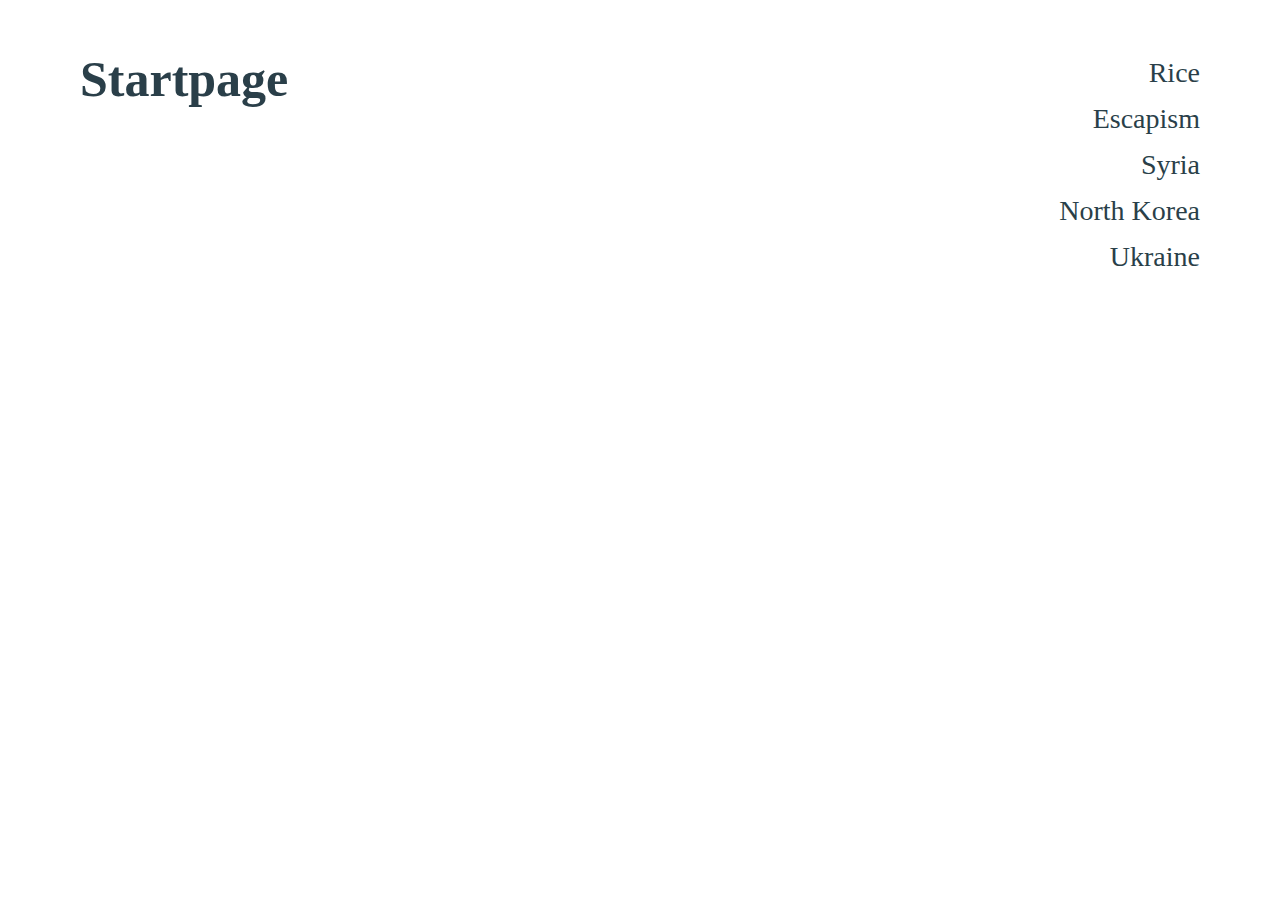
<file: index.html>
﻿<head>
	<meta http-equiv="Content-Type" content="text/html; charset=UTF-8"/>
	<meta name="description" content="startpage"/>
	<meta name="keywords" content="startpage"/>
	<meta name="description" content="startpage"/>
	<title>startpage</title>

	<link type="text/css" href="css/style.css" rel="stylesheet"/>

	<script type="text/javascript" src="js/jquery.js"></script>
	<script type="text/javascript" src="js/jquery-ui-1.11.4.custom/jquery-ui.min.js"></script>
	<script type="text/javascript" src="js/script.js"></script>
</head>

<body>

<div id="header">
	<a href="./index.html">Startpage</a>
</div>

<div id="links">
	<a class="rice">Rice</a>
	</br>
	<a class="escapism">Escapism</a>
	</br>
	<a class="syria">Syria</a>
	</br>
	<a class="korea">North Korea</a>
	</br>
	<a class="ukraine">Ukraine</a>
</div>

<div class="feed feedrice">
	<script language="JavaScript" src="http://www.openreli.de/feedbox/feed2js.php?src=http%3A%2F%2Fwww.rssmix.com%2Fu%2F8138144%2Frss.xml&num=50&desc=200&utf=y"  charset="UTF-8" type="text/javascript"></script>
</div>
<div class="feed feedsyria">
	<script language="JavaScript" src="http://www.openreli.de/feedbox/feed2js.php?src=http%3A%2F%2Ffeed43.com%2F6563006686801606.xml&num=50&desc=200&utf=y"  charset="UTF-8" type="text/javascript"></script>
</div>
<div class="feed feedkorea">
	<script language="JavaScript" src="http://www.openreli.de/feedbox/feed2js.php?src=http%3A%2F%2Ffeed43.com%2F0448408277665482.xml&num=50&desc=200&utf=y"  charset="UTF-8" type="text/javascript"></script>
</div>
<div class="feed feedukraine">
	<script language="JavaScript" src="http://www.openreli.de/feedbox/feed2js.php?src=http%3A%2F%2Ffeed43.com%2F5215416525251002.xml&num=50&desc=200&utf=y"  charset="UTF-8" type="text/javascript"></script>
</div>

</body>
</file>
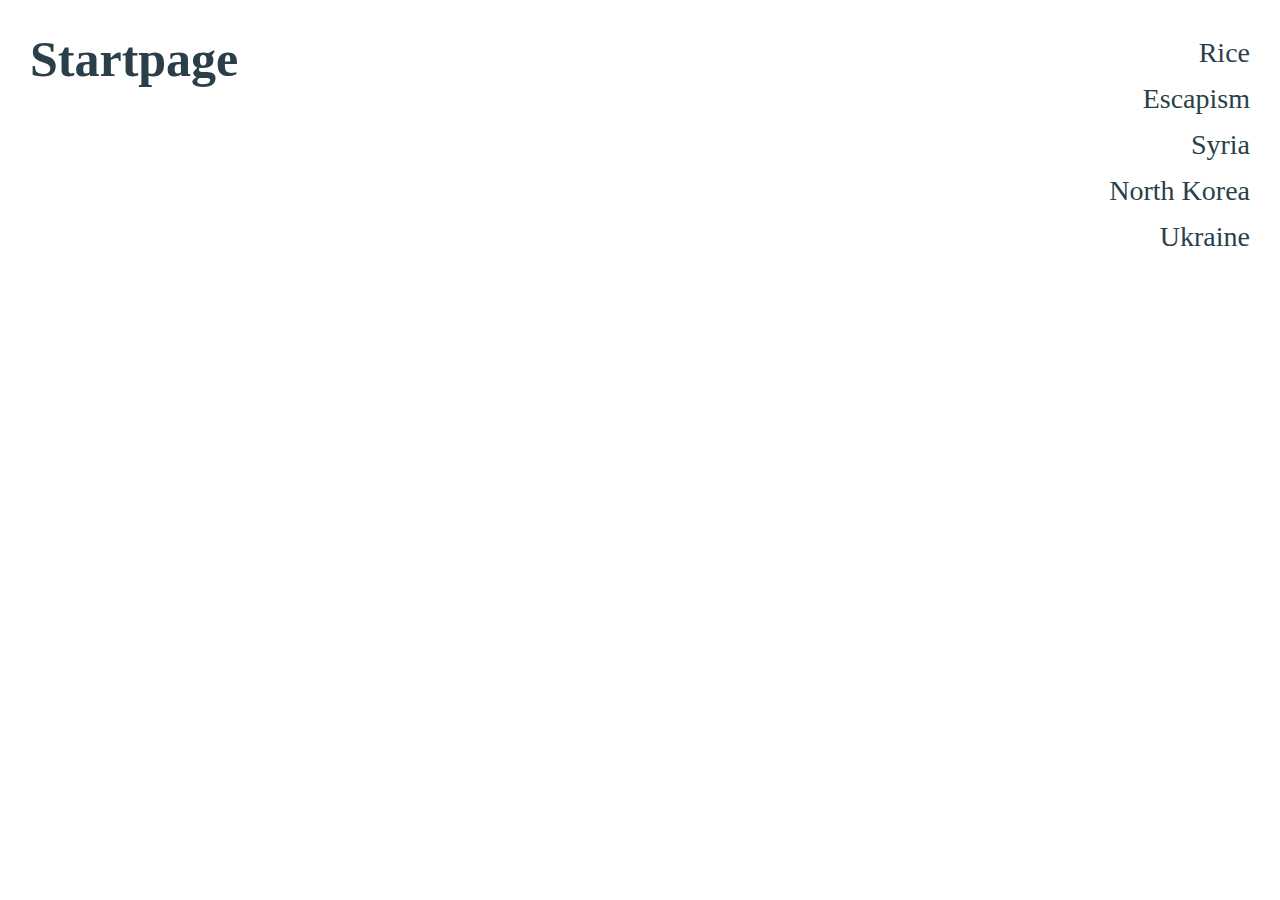
<file: startpage/index.html>
﻿<head>
	<meta http-equiv="Content-Type" content="text/html; charset=UTF-8"/>
	<meta name="description" content="startpage"/>
	<meta name="keywords" content="startpage"/>
	<meta name="description" content="startpage"/>
	<title>startpage</title>

	<link type="text/css" href="css/style.css" rel="stylesheet"/>

	<script type="text/javascript" src="js/jquery.js"></script>
	<script type="text/javascript" src="js/script.js"></script>
</head>

<body>

<div id="header">
	<a href="./index.html">Startpage</a>
</div>

<div id="links">
	<a class="rice">Rice</a>
	</br>
	<a class="escapism">Escapism</a>
	</br>
	<a class="syria">Syria</a>
	</br>
	<a class="korea">North Korea</a>
	</br>
	<a class="ukraine">Ukraine</a>
</div>

<div class="feed feedrice">
	<script language="JavaScript" src="http://www.openreli.de/feedbox/feed2js.php?src=http%3A%2F%2Fwww.rssmix.com%2Fu%2F8138144%2Frss.xml&num=50&desc=200&utf=y"  charset="UTF-8" type="text/javascript"></script>
</div>
<div class="feed feedsyria">
	<script language="JavaScript" src="http://www.openreli.de/feedbox/feed2js.php?src=http%3A%2F%2Ffeed43.com%2F6563006686801606.xml&num=50&desc=200&utf=y"  charset="UTF-8" type="text/javascript"></script>
</div>
<div class="feed feedkorea">
	<script language="JavaScript" src="http://www.openreli.de/feedbox/feed2js.php?src=http%3A%2F%2Ffeed43.com%2F0448408277665482.xml&num=50&desc=200&utf=y"  charset="UTF-8" type="text/javascript"></script>
</div>
<div class="feed feedukraine">
	<script language="JavaScript" src="http://www.openreli.de/feedbox/feed2js.php?src=http%3A%2F%2Ffeed43.com%2F5215416525251002.xml&num=50&desc=200&utf=y"  charset="UTF-8" type="text/javascript"></script>
</div>

</body>
</file>
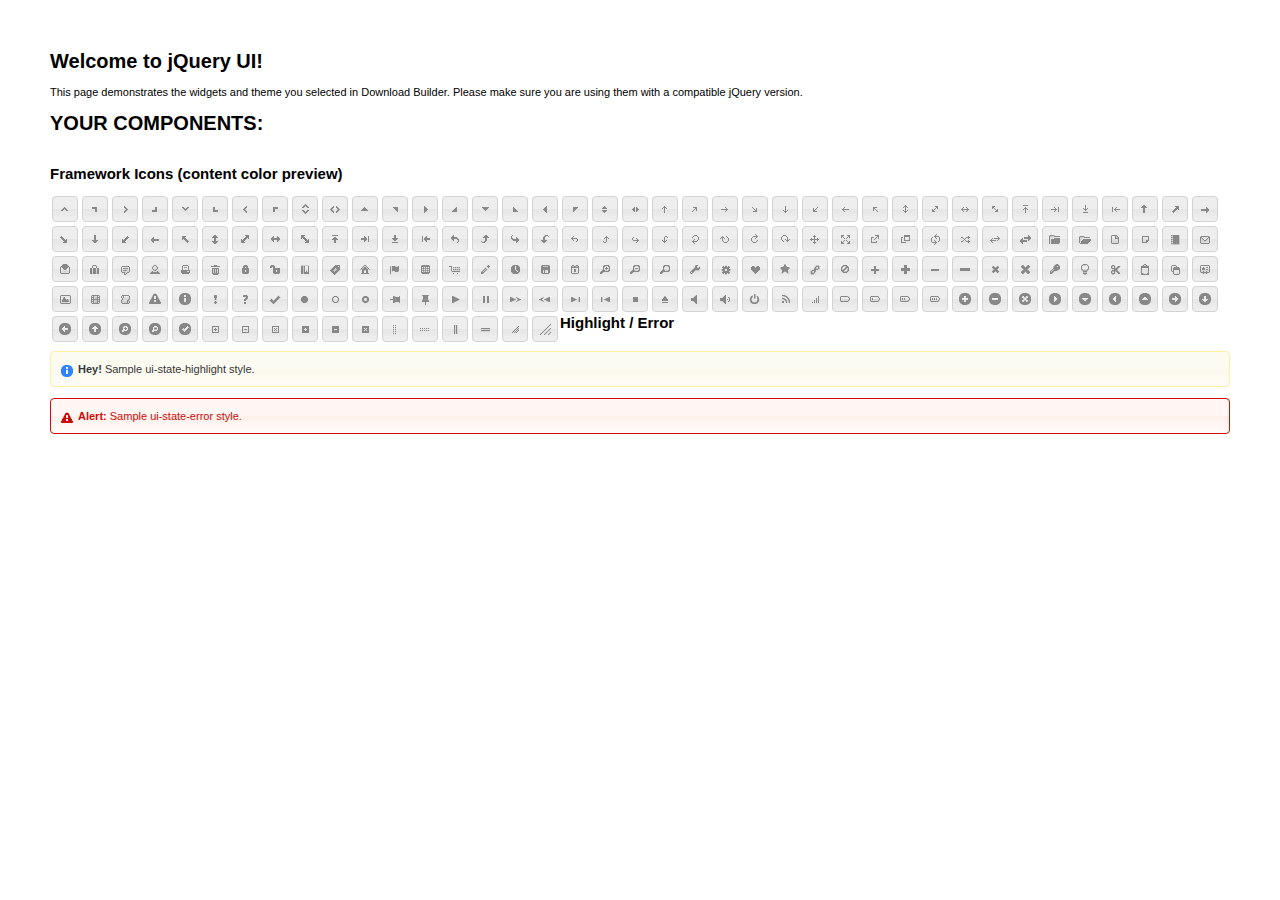
<file: js/jquery-ui-1.11.4.custom/index.html>
<!doctype html>
<html lang="us">
<head>
	<meta charset="utf-8">
	<title>jQuery UI Example Page</title>
	<link href="jquery-ui.css" rel="stylesheet">
	<style>
	body{
		font: 62.5% "Trebuchet MS", sans-serif;
		margin: 50px;
	}
	.demoHeaders {
		margin-top: 2em;
	}
	#dialog-link {
		padding: .4em 1em .4em 20px;
		text-decoration: none;
		position: relative;
	}
	#dialog-link span.ui-icon {
		margin: 0 5px 0 0;
		position: absolute;
		left: .2em;
		top: 50%;
		margin-top: -8px;
	}
	#icons {
		margin: 0;
		padding: 0;
	}
	#icons li {
		margin: 2px;
		position: relative;
		padding: 4px 0;
		cursor: pointer;
		float: left;
		list-style: none;
	}
	#icons span.ui-icon {
		float: left;
		margin: 0 4px;
	}
	.fakewindowcontain .ui-widget-overlay {
		position: absolute;
	}
	select {
		width: 200px;
	}
	</style>
</head>
<body>

<h1>Welcome to jQuery UI!</h1>

<div class="ui-widget">
	<p>This page demonstrates the widgets and theme you selected in Download Builder. Please make sure you are using them with a compatible jQuery version.</p>
</div>

<h1>YOUR COMPONENTS:</h1>












<h2 class="demoHeaders">Framework Icons (content color preview)</h2>
<ul id="icons" class="ui-widget ui-helper-clearfix">
	<li class="ui-state-default ui-corner-all" title=".ui-icon-carat-1-n"><span class="ui-icon ui-icon-carat-1-n"></span></li>
	<li class="ui-state-default ui-corner-all" title=".ui-icon-carat-1-ne"><span class="ui-icon ui-icon-carat-1-ne"></span></li>
	<li class="ui-state-default ui-corner-all" title=".ui-icon-carat-1-e"><span class="ui-icon ui-icon-carat-1-e"></span></li>
	<li class="ui-state-default ui-corner-all" title=".ui-icon-carat-1-se"><span class="ui-icon ui-icon-carat-1-se"></span></li>
	<li class="ui-state-default ui-corner-all" title=".ui-icon-carat-1-s"><span class="ui-icon ui-icon-carat-1-s"></span></li>
	<li class="ui-state-default ui-corner-all" title=".ui-icon-carat-1-sw"><span class="ui-icon ui-icon-carat-1-sw"></span></li>
	<li class="ui-state-default ui-corner-all" title=".ui-icon-carat-1-w"><span class="ui-icon ui-icon-carat-1-w"></span></li>
	<li class="ui-state-default ui-corner-all" title=".ui-icon-carat-1-nw"><span class="ui-icon ui-icon-carat-1-nw"></span></li>
	<li class="ui-state-default ui-corner-all" title=".ui-icon-carat-2-n-s"><span class="ui-icon ui-icon-carat-2-n-s"></span></li>
	<li class="ui-state-default ui-corner-all" title=".ui-icon-carat-2-e-w"><span class="ui-icon ui-icon-carat-2-e-w"></span></li>
	<li class="ui-state-default ui-corner-all" title=".ui-icon-triangle-1-n"><span class="ui-icon ui-icon-triangle-1-n"></span></li>
	<li class="ui-state-default ui-corner-all" title=".ui-icon-triangle-1-ne"><span class="ui-icon ui-icon-triangle-1-ne"></span></li>
	<li class="ui-state-default ui-corner-all" title=".ui-icon-triangle-1-e"><span class="ui-icon ui-icon-triangle-1-e"></span></li>
	<li class="ui-state-default ui-corner-all" title=".ui-icon-triangle-1-se"><span class="ui-icon ui-icon-triangle-1-se"></span></li>
	<li class="ui-state-default ui-corner-all" title=".ui-icon-triangle-1-s"><span class="ui-icon ui-icon-triangle-1-s"></span></li>
	<li class="ui-state-default ui-corner-all" title=".ui-icon-triangle-1-sw"><span class="ui-icon ui-icon-triangle-1-sw"></span></li>
	<li class="ui-state-default ui-corner-all" title=".ui-icon-triangle-1-w"><span class="ui-icon ui-icon-triangle-1-w"></span></li>
	<li class="ui-state-default ui-corner-all" title=".ui-icon-triangle-1-nw"><span class="ui-icon ui-icon-triangle-1-nw"></span></li>
	<li class="ui-state-default ui-corner-all" title=".ui-icon-triangle-2-n-s"><span class="ui-icon ui-icon-triangle-2-n-s"></span></li>
	<li class="ui-state-default ui-corner-all" title=".ui-icon-triangle-2-e-w"><span class="ui-icon ui-icon-triangle-2-e-w"></span></li>
	<li class="ui-state-default ui-corner-all" title=".ui-icon-arrow-1-n"><span class="ui-icon ui-icon-arrow-1-n"></span></li>
	<li class="ui-state-default ui-corner-all" title=".ui-icon-arrow-1-ne"><span class="ui-icon ui-icon-arrow-1-ne"></span></li>
	<li class="ui-state-default ui-corner-all" title=".ui-icon-arrow-1-e"><span class="ui-icon ui-icon-arrow-1-e"></span></li>
	<li class="ui-state-default ui-corner-all" title=".ui-icon-arrow-1-se"><span class="ui-icon ui-icon-arrow-1-se"></span></li>
	<li class="ui-state-default ui-corner-all" title=".ui-icon-arrow-1-s"><span class="ui-icon ui-icon-arrow-1-s"></span></li>
	<li class="ui-state-default ui-corner-all" title=".ui-icon-arrow-1-sw"><span class="ui-icon ui-icon-arrow-1-sw"></span></li>
	<li class="ui-state-default ui-corner-all" title=".ui-icon-arrow-1-w"><span class="ui-icon ui-icon-arrow-1-w"></span></li>
	<li class="ui-state-default ui-corner-all" title=".ui-icon-arrow-1-nw"><span class="ui-icon ui-icon-arrow-1-nw"></span></li>
	<li class="ui-state-default ui-corner-all" title=".ui-icon-arrow-2-n-s"><span class="ui-icon ui-icon-arrow-2-n-s"></span></li>
	<li class="ui-state-default ui-corner-all" title=".ui-icon-arrow-2-ne-sw"><span class="ui-icon ui-icon-arrow-2-ne-sw"></span></li>
	<li class="ui-state-default ui-corner-all" title=".ui-icon-arrow-2-e-w"><span class="ui-icon ui-icon-arrow-2-e-w"></span></li>
	<li class="ui-state-default ui-corner-all" title=".ui-icon-arrow-2-se-nw"><span class="ui-icon ui-icon-arrow-2-se-nw"></span></li>
	<li class="ui-state-default ui-corner-all" title=".ui-icon-arrowstop-1-n"><span class="ui-icon ui-icon-arrowstop-1-n"></span></li>
	<li class="ui-state-default ui-corner-all" title=".ui-icon-arrowstop-1-e"><span class="ui-icon ui-icon-arrowstop-1-e"></span></li>
	<li class="ui-state-default ui-corner-all" title=".ui-icon-arrowstop-1-s"><span class="ui-icon ui-icon-arrowstop-1-s"></span></li>
	<li class="ui-state-default ui-corner-all" title=".ui-icon-arrowstop-1-w"><span class="ui-icon ui-icon-arrowstop-1-w"></span></li>
	<li class="ui-state-default ui-corner-all" title=".ui-icon-arrowthick-1-n"><span class="ui-icon ui-icon-arrowthick-1-n"></span></li>
	<li class="ui-state-default ui-corner-all" title=".ui-icon-arrowthick-1-ne"><span class="ui-icon ui-icon-arrowthick-1-ne"></span></li>
	<li class="ui-state-default ui-corner-all" title=".ui-icon-arrowthick-1-e"><span class="ui-icon ui-icon-arrowthick-1-e"></span></li>
	<li class="ui-state-default ui-corner-all" title=".ui-icon-arrowthick-1-se"><span class="ui-icon ui-icon-arrowthick-1-se"></span></li>
	<li class="ui-state-default ui-corner-all" title=".ui-icon-arrowthick-1-s"><span class="ui-icon ui-icon-arrowthick-1-s"></span></li>
	<li class="ui-state-default ui-corner-all" title=".ui-icon-arrowthick-1-sw"><span class="ui-icon ui-icon-arrowthick-1-sw"></span></li>
	<li class="ui-state-default ui-corner-all" title=".ui-icon-arrowthick-1-w"><span class="ui-icon ui-icon-arrowthick-1-w"></span></li>
	<li class="ui-state-default ui-corner-all" title=".ui-icon-arrowthick-1-nw"><span class="ui-icon ui-icon-arrowthick-1-nw"></span></li>
	<li class="ui-state-default ui-corner-all" title=".ui-icon-arrowthick-2-n-s"><span class="ui-icon ui-icon-arrowthick-2-n-s"></span></li>
	<li class="ui-state-default ui-corner-all" title=".ui-icon-arrowthick-2-ne-sw"><span class="ui-icon ui-icon-arrowthick-2-ne-sw"></span></li>
	<li class="ui-state-default ui-corner-all" title=".ui-icon-arrowthick-2-e-w"><span class="ui-icon ui-icon-arrowthick-2-e-w"></span></li>
	<li class="ui-state-default ui-corner-all" title=".ui-icon-arrowthick-2-se-nw"><span class="ui-icon ui-icon-arrowthick-2-se-nw"></span></li>
	<li class="ui-state-default ui-corner-all" title=".ui-icon-arrowthickstop-1-n"><span class="ui-icon ui-icon-arrowthickstop-1-n"></span></li>
	<li class="ui-state-default ui-corner-all" title=".ui-icon-arrowthickstop-1-e"><span class="ui-icon ui-icon-arrowthickstop-1-e"></span></li>
	<li class="ui-state-default ui-corner-all" title=".ui-icon-arrowthickstop-1-s"><span class="ui-icon ui-icon-arrowthickstop-1-s"></span></li>
	<li class="ui-state-default ui-corner-all" title=".ui-icon-arrowthickstop-1-w"><span class="ui-icon ui-icon-arrowthickstop-1-w"></span></li>
	<li class="ui-state-default ui-corner-all" title=".ui-icon-arrowreturnthick-1-w"><span class="ui-icon ui-icon-arrowreturnthick-1-w"></span></li>
	<li class="ui-state-default ui-corner-all" title=".ui-icon-arrowreturnthick-1-n"><span class="ui-icon ui-icon-arrowreturnthick-1-n"></span></li>
	<li class="ui-state-default ui-corner-all" title=".ui-icon-arrowreturnthick-1-e"><span class="ui-icon ui-icon-arrowreturnthick-1-e"></span></li>
	<li class="ui-state-default ui-corner-all" title=".ui-icon-arrowreturnthick-1-s"><span class="ui-icon ui-icon-arrowreturnthick-1-s"></span></li>
	<li class="ui-state-default ui-corner-all" title=".ui-icon-arrowreturn-1-w"><span class="ui-icon ui-icon-arrowreturn-1-w"></span></li>
	<li class="ui-state-default ui-corner-all" title=".ui-icon-arrowreturn-1-n"><span class="ui-icon ui-icon-arrowreturn-1-n"></span></li>
	<li class="ui-state-default ui-corner-all" title=".ui-icon-arrowreturn-1-e"><span class="ui-icon ui-icon-arrowreturn-1-e"></span></li>
	<li class="ui-state-default ui-corner-all" title=".ui-icon-arrowreturn-1-s"><span class="ui-icon ui-icon-arrowreturn-1-s"></span></li>
	<li class="ui-state-default ui-corner-all" title=".ui-icon-arrowrefresh-1-w"><span class="ui-icon ui-icon-arrowrefresh-1-w"></span></li>
	<li class="ui-state-default ui-corner-all" title=".ui-icon-arrowrefresh-1-n"><span class="ui-icon ui-icon-arrowrefresh-1-n"></span></li>
	<li class="ui-state-default ui-corner-all" title=".ui-icon-arrowrefresh-1-e"><span class="ui-icon ui-icon-arrowrefresh-1-e"></span></li>
	<li class="ui-state-default ui-corner-all" title=".ui-icon-arrowrefresh-1-s"><span class="ui-icon ui-icon-arrowrefresh-1-s"></span></li>
	<li class="ui-state-default ui-corner-all" title=".ui-icon-arrow-4"><span class="ui-icon ui-icon-arrow-4"></span></li>
	<li class="ui-state-default ui-corner-all" title=".ui-icon-arrow-4-diag"><span class="ui-icon ui-icon-arrow-4-diag"></span></li>
	<li class="ui-state-default ui-corner-all" title=".ui-icon-extlink"><span class="ui-icon ui-icon-extlink"></span></li>
	<li class="ui-state-default ui-corner-all" title=".ui-icon-newwin"><span class="ui-icon ui-icon-newwin"></span></li>
	<li class="ui-state-default ui-corner-all" title=".ui-icon-refresh"><span class="ui-icon ui-icon-refresh"></span></li>
	<li class="ui-state-default ui-corner-all" title=".ui-icon-shuffle"><span class="ui-icon ui-icon-shuffle"></span></li>
	<li class="ui-state-default ui-corner-all" title=".ui-icon-transfer-e-w"><span class="ui-icon ui-icon-transfer-e-w"></span></li>
	<li class="ui-state-default ui-corner-all" title=".ui-icon-transferthick-e-w"><span class="ui-icon ui-icon-transferthick-e-w"></span></li>
	<li class="ui-state-default ui-corner-all" title=".ui-icon-folder-collapsed"><span class="ui-icon ui-icon-folder-collapsed"></span></li>
	<li class="ui-state-default ui-corner-all" title=".ui-icon-folder-open"><span class="ui-icon ui-icon-folder-open"></span></li>
	<li class="ui-state-default ui-corner-all" title=".ui-icon-document"><span class="ui-icon ui-icon-document"></span></li>
	<li class="ui-state-default ui-corner-all" title=".ui-icon-document-b"><span class="ui-icon ui-icon-document-b"></span></li>
	<li class="ui-state-default ui-corner-all" title=".ui-icon-note"><span class="ui-icon ui-icon-note"></span></li>
	<li class="ui-state-default ui-corner-all" title=".ui-icon-mail-closed"><span class="ui-icon ui-icon-mail-closed"></span></li>
	<li class="ui-state-default ui-corner-all" title=".ui-icon-mail-open"><span class="ui-icon ui-icon-mail-open"></span></li>
	<li class="ui-state-default ui-corner-all" title=".ui-icon-suitcase"><span class="ui-icon ui-icon-suitcase"></span></li>
	<li class="ui-state-default ui-corner-all" title=".ui-icon-comment"><span class="ui-icon ui-icon-comment"></span></li>
	<li class="ui-state-default ui-corner-all" title=".ui-icon-person"><span class="ui-icon ui-icon-person"></span></li>
	<li class="ui-state-default ui-corner-all" title=".ui-icon-print"><span class="ui-icon ui-icon-print"></span></li>
	<li class="ui-state-default ui-corner-all" title=".ui-icon-trash"><span class="ui-icon ui-icon-trash"></span></li>
	<li class="ui-state-default ui-corner-all" title=".ui-icon-locked"><span class="ui-icon ui-icon-locked"></span></li>
	<li class="ui-state-default ui-corner-all" title=".ui-icon-unlocked"><span class="ui-icon ui-icon-unlocked"></span></li>
	<li class="ui-state-default ui-corner-all" title=".ui-icon-bookmark"><span class="ui-icon ui-icon-bookmark"></span></li>
	<li class="ui-state-default ui-corner-all" title=".ui-icon-tag"><span class="ui-icon ui-icon-tag"></span></li>
	<li class="ui-state-default ui-corner-all" title=".ui-icon-home"><span class="ui-icon ui-icon-home"></span></li>
	<li class="ui-state-default ui-corner-all" title=".ui-icon-flag"><span class="ui-icon ui-icon-flag"></span></li>
	<li class="ui-state-default ui-corner-all" title=".ui-icon-calculator"><span class="ui-icon ui-icon-calculator"></span></li>
	<li class="ui-state-default ui-corner-all" title=".ui-icon-cart"><span class="ui-icon ui-icon-cart"></span></li>
	<li class="ui-state-default ui-corner-all" title=".ui-icon-pencil"><span class="ui-icon ui-icon-pencil"></span></li>
	<li class="ui-state-default ui-corner-all" title=".ui-icon-clock"><span class="ui-icon ui-icon-clock"></span></li>
	<li class="ui-state-default ui-corner-all" title=".ui-icon-disk"><span class="ui-icon ui-icon-disk"></span></li>
	<li class="ui-state-default ui-corner-all" title=".ui-icon-calendar"><span class="ui-icon ui-icon-calendar"></span></li>
	<li class="ui-state-default ui-corner-all" title=".ui-icon-zoomin"><span class="ui-icon ui-icon-zoomin"></span></li>
	<li class="ui-state-default ui-corner-all" title=".ui-icon-zoomout"><span class="ui-icon ui-icon-zoomout"></span></li>
	<li class="ui-state-default ui-corner-all" title=".ui-icon-search"><span class="ui-icon ui-icon-search"></span></li>
	<li class="ui-state-default ui-corner-all" title=".ui-icon-wrench"><span class="ui-icon ui-icon-wrench"></span></li>
	<li class="ui-state-default ui-corner-all" title=".ui-icon-gear"><span class="ui-icon ui-icon-gear"></span></li>
	<li class="ui-state-default ui-corner-all" title=".ui-icon-heart"><span class="ui-icon ui-icon-heart"></span></li>
	<li class="ui-state-default ui-corner-all" title=".ui-icon-star"><span class="ui-icon ui-icon-star"></span></li>
	<li class="ui-state-default ui-corner-all" title=".ui-icon-link"><span class="ui-icon ui-icon-link"></span></li>
	<li class="ui-state-default ui-corner-all" title=".ui-icon-cancel"><span class="ui-icon ui-icon-cancel"></span></li>
	<li class="ui-state-default ui-corner-all" title=".ui-icon-plus"><span class="ui-icon ui-icon-plus"></span></li>
	<li class="ui-state-default ui-corner-all" title=".ui-icon-plusthick"><span class="ui-icon ui-icon-plusthick"></span></li>
	<li class="ui-state-default ui-corner-all" title=".ui-icon-minus"><span class="ui-icon ui-icon-minus"></span></li>
	<li class="ui-state-default ui-corner-all" title=".ui-icon-minusthick"><span class="ui-icon ui-icon-minusthick"></span></li>
	<li class="ui-state-default ui-corner-all" title=".ui-icon-close"><span class="ui-icon ui-icon-close"></span></li>
	<li class="ui-state-default ui-corner-all" title=".ui-icon-closethick"><span class="ui-icon ui-icon-closethick"></span></li>
	<li class="ui-state-default ui-corner-all" title=".ui-icon-key"><span class="ui-icon ui-icon-key"></span></li>
	<li class="ui-state-default ui-corner-all" title=".ui-icon-lightbulb"><span class="ui-icon ui-icon-lightbulb"></span></li>
	<li class="ui-state-default ui-corner-all" title=".ui-icon-scissors"><span class="ui-icon ui-icon-scissors"></span></li>
	<li class="ui-state-default ui-corner-all" title=".ui-icon-clipboard"><span class="ui-icon ui-icon-clipboard"></span></li>
	<li class="ui-state-default ui-corner-all" title=".ui-icon-copy"><span class="ui-icon ui-icon-copy"></span></li>
	<li class="ui-state-default ui-corner-all" title=".ui-icon-contact"><span class="ui-icon ui-icon-contact"></span></li>
	<li class="ui-state-default ui-corner-all" title=".ui-icon-image"><span class="ui-icon ui-icon-image"></span></li>
	<li class="ui-state-default ui-corner-all" title=".ui-icon-video"><span class="ui-icon ui-icon-video"></span></li>
	<li class="ui-state-default ui-corner-all" title=".ui-icon-script"><span class="ui-icon ui-icon-script"></span></li>
	<li class="ui-state-default ui-corner-all" title=".ui-icon-alert"><span class="ui-icon ui-icon-alert"></span></li>
	<li class="ui-state-default ui-corner-all" title=".ui-icon-info"><span class="ui-icon ui-icon-info"></span></li>
	<li class="ui-state-default ui-corner-all" title=".ui-icon-notice"><span class="ui-icon ui-icon-notice"></span></li>
	<li class="ui-state-default ui-corner-all" title=".ui-icon-help"><span class="ui-icon ui-icon-help"></span></li>
	<li class="ui-state-default ui-corner-all" title=".ui-icon-check"><span class="ui-icon ui-icon-check"></span></li>
	<li class="ui-state-default ui-corner-all" title=".ui-icon-bullet"><span class="ui-icon ui-icon-bullet"></span></li>
	<li class="ui-state-default ui-corner-all" title=".ui-icon-radio-off"><span class="ui-icon ui-icon-radio-off"></span></li>
	<li class="ui-state-default ui-corner-all" title=".ui-icon-radio-on"><span class="ui-icon ui-icon-radio-on"></span></li>
	<li class="ui-state-default ui-corner-all" title=".ui-icon-pin-w"><span class="ui-icon ui-icon-pin-w"></span></li>
	<li class="ui-state-default ui-corner-all" title=".ui-icon-pin-s"><span class="ui-icon ui-icon-pin-s"></span></li>
	<li class="ui-state-default ui-corner-all" title=".ui-icon-play"><span class="ui-icon ui-icon-play"></span></li>
	<li class="ui-state-default ui-corner-all" title=".ui-icon-pause"><span class="ui-icon ui-icon-pause"></span></li>
	<li class="ui-state-default ui-corner-all" title=".ui-icon-seek-next"><span class="ui-icon ui-icon-seek-next"></span></li>
	<li class="ui-state-default ui-corner-all" title=".ui-icon-seek-prev"><span class="ui-icon ui-icon-seek-prev"></span></li>
	<li class="ui-state-default ui-corner-all" title=".ui-icon-seek-end"><span class="ui-icon ui-icon-seek-end"></span></li>
	<li class="ui-state-default ui-corner-all" title=".ui-icon-seek-first"><span class="ui-icon ui-icon-seek-first"></span></li>
	<li class="ui-state-default ui-corner-all" title=".ui-icon-stop"><span class="ui-icon ui-icon-stop"></span></li>
	<li class="ui-state-default ui-corner-all" title=".ui-icon-eject"><span class="ui-icon ui-icon-eject"></span></li>
	<li class="ui-state-default ui-corner-all" title=".ui-icon-volume-off"><span class="ui-icon ui-icon-volume-off"></span></li>
	<li class="ui-state-default ui-corner-all" title=".ui-icon-volume-on"><span class="ui-icon ui-icon-volume-on"></span></li>
	<li class="ui-state-default ui-corner-all" title=".ui-icon-power"><span class="ui-icon ui-icon-power"></span></li>
	<li class="ui-state-default ui-corner-all" title=".ui-icon-signal-diag"><span class="ui-icon ui-icon-signal-diag"></span></li>
	<li class="ui-state-default ui-corner-all" title=".ui-icon-signal"><span class="ui-icon ui-icon-signal"></span></li>
	<li class="ui-state-default ui-corner-all" title=".ui-icon-battery-0"><span class="ui-icon ui-icon-battery-0"></span></li>
	<li class="ui-state-default ui-corner-all" title=".ui-icon-battery-1"><span class="ui-icon ui-icon-battery-1"></span></li>
	<li class="ui-state-default ui-corner-all" title=".ui-icon-battery-2"><span class="ui-icon ui-icon-battery-2"></span></li>
	<li class="ui-state-default ui-corner-all" title=".ui-icon-battery-3"><span class="ui-icon ui-icon-battery-3"></span></li>
	<li class="ui-state-default ui-corner-all" title=".ui-icon-circle-plus"><span class="ui-icon ui-icon-circle-plus"></span></li>
	<li class="ui-state-default ui-corner-all" title=".ui-icon-circle-minus"><span class="ui-icon ui-icon-circle-minus"></span></li>
	<li class="ui-state-default ui-corner-all" title=".ui-icon-circle-close"><span class="ui-icon ui-icon-circle-close"></span></li>
	<li class="ui-state-default ui-corner-all" title=".ui-icon-circle-triangle-e"><span class="ui-icon ui-icon-circle-triangle-e"></span></li>
	<li class="ui-state-default ui-corner-all" title=".ui-icon-circle-triangle-s"><span class="ui-icon ui-icon-circle-triangle-s"></span></li>
	<li class="ui-state-default ui-corner-all" title=".ui-icon-circle-triangle-w"><span class="ui-icon ui-icon-circle-triangle-w"></span></li>
	<li class="ui-state-default ui-corner-all" title=".ui-icon-circle-triangle-n"><span class="ui-icon ui-icon-circle-triangle-n"></span></li>
	<li class="ui-state-default ui-corner-all" title=".ui-icon-circle-arrow-e"><span class="ui-icon ui-icon-circle-arrow-e"></span></li>
	<li class="ui-state-default ui-corner-all" title=".ui-icon-circle-arrow-s"><span class="ui-icon ui-icon-circle-arrow-s"></span></li>
	<li class="ui-state-default ui-corner-all" title=".ui-icon-circle-arrow-w"><span class="ui-icon ui-icon-circle-arrow-w"></span></li>
	<li class="ui-state-default ui-corner-all" title=".ui-icon-circle-arrow-n"><span class="ui-icon ui-icon-circle-arrow-n"></span></li>
	<li class="ui-state-default ui-corner-all" title=".ui-icon-circle-zoomin"><span class="ui-icon ui-icon-circle-zoomin"></span></li>
	<li class="ui-state-default ui-corner-all" title=".ui-icon-circle-zoomout"><span class="ui-icon ui-icon-circle-zoomout"></span></li>
	<li class="ui-state-default ui-corner-all" title=".ui-icon-circle-check"><span class="ui-icon ui-icon-circle-check"></span></li>
	<li class="ui-state-default ui-corner-all" title=".ui-icon-circlesmall-plus"><span class="ui-icon ui-icon-circlesmall-plus"></span></li>
	<li class="ui-state-default ui-corner-all" title=".ui-icon-circlesmall-minus"><span class="ui-icon ui-icon-circlesmall-minus"></span></li>
	<li class="ui-state-default ui-corner-all" title=".ui-icon-circlesmall-close"><span class="ui-icon ui-icon-circlesmall-close"></span></li>
	<li class="ui-state-default ui-corner-all" title=".ui-icon-squaresmall-plus"><span class="ui-icon ui-icon-squaresmall-plus"></span></li>
	<li class="ui-state-default ui-corner-all" title=".ui-icon-squaresmall-minus"><span class="ui-icon ui-icon-squaresmall-minus"></span></li>
	<li class="ui-state-default ui-corner-all" title=".ui-icon-squaresmall-close"><span class="ui-icon ui-icon-squaresmall-close"></span></li>
	<li class="ui-state-default ui-corner-all" title=".ui-icon-grip-dotted-vertical"><span class="ui-icon ui-icon-grip-dotted-vertical"></span></li>
	<li class="ui-state-default ui-corner-all" title=".ui-icon-grip-dotted-horizontal"><span class="ui-icon ui-icon-grip-dotted-horizontal"></span></li>
	<li class="ui-state-default ui-corner-all" title=".ui-icon-grip-solid-vertical"><span class="ui-icon ui-icon-grip-solid-vertical"></span></li>
	<li class="ui-state-default ui-corner-all" title=".ui-icon-grip-solid-horizontal"><span class="ui-icon ui-icon-grip-solid-horizontal"></span></li>
	<li class="ui-state-default ui-corner-all" title=".ui-icon-gripsmall-diagonal-se"><span class="ui-icon ui-icon-gripsmall-diagonal-se"></span></li>
	<li class="ui-state-default ui-corner-all" title=".ui-icon-grip-diagonal-se"><span class="ui-icon ui-icon-grip-diagonal-se"></span></li>
</ul>















<!-- Highlight / Error -->
<h2 class="demoHeaders">Highlight / Error</h2>
<div class="ui-widget">
	<div class="ui-state-highlight ui-corner-all" style="margin-top: 20px; padding: 0 .7em;">
		<p><span class="ui-icon ui-icon-info" style="float: left; margin-right: .3em;"></span>
		<strong>Hey!</strong> Sample ui-state-highlight style.</p>
	</div>
</div>
<br>
<div class="ui-widget">
	<div class="ui-state-error ui-corner-all" style="padding: 0 .7em;">
		<p><span class="ui-icon ui-icon-alert" style="float: left; margin-right: .3em;"></span>
		<strong>Alert:</strong> Sample ui-state-error style.</p>
	</div>
</div>

<script src="external/jquery/jquery.js"></script>
<script src="jquery-ui.js"></script>
<script>
























// Hover states on the static widgets
$( "#dialog-link, #icons li" ).hover(
	function() {
		$( this ).addClass( "ui-state-hover" );
	},
	function() {
		$( this ).removeClass( "ui-state-hover" );
	}
);
</script>
</body>
</html>
</file>
<file: css/style.css>
/* Base */

* {
	text-decoration: none;
	font-weight: 500 !important;	
	outline: 0px;
	color: #2A3F49;
}

html {
	background: #FFFFFF;
	margin: 0 auto;
	overflow: hidden;
}

body { 
	font-family: "Adobe Garamond Pro", "sans-serif";
	margin: 0 auto;
	padding: 0;
	top: 0px;
	width: 100%;
}

#bordertop {
	background: #FFFFFF;
	position: fixed;
	height: 90px;
	width: 100%;
	top: 0px;
}

#borderbot {
	background: #FFFFFF;
	position: fixed;
	height: 90px;
	width: 100%;
	top: calc(100% - 90px);
}

::selection {
	background: rgba(26, 163, 154, 0.5);
}

::-moz-selection {
	background: rgba(26, 163, 154, 0.5);
}


/* Header */

#header {
	position: fixed;
	top: 50px;
	left: 80px;
	z-index: 9;
}

#header a {
	font-weight: 600 !important;
	font-size: 50px;
}

#links {
	background: #FFFFFF;
	position: absolute;
	top: 50px;
	right: 80px;
	text-align: right;
	line-height: 46px;
	font-size: 28px;
}

#links a {
	cursor: pointer;
}


/* Feeds */

.feed {
	position: absolute;
	background: #F6F6F3;
	padding: 30px;
	font-size: 22px;
	line-height: 32px;
	top: 170px;
	left: 370px;
	height: calc(100vh - 400px);
	overflow: hidden;
	width: calc(100vw - 800px);
}

.rss-item {
	margin-bottom: 32px;
	list-style-type: cjk-ideographic !important;
}

.rss-item a {
	font-size: 26px !important;
	font-weight: 600 !important;
}
</file>
<file: startpage/css/style.css>
/* Base */

* {
	text-decoration: none;
	font-weight: 500 !important;	
	outline: 0px;
	color: #2A3F49;
}

html {
	background: #FFFFFF;
	margin: 0 auto;
}

body { 
	font-family: "Adobe Garamond Pro", "sans-serif";
	margin: 0 auto;
	padding: 0;
	top: 0px;
	width: 100%;
}

#bordertop {
	background: #FFFFFF;
	position: fixed;
	height: 90px;
	width: 100%;
	top: 0px;
}

#borderbot {
	background: #FFFFFF;
	position: fixed;
	height: 90px;
	width: 100%;
	top: calc(100% - 90px);
}

::selection {
	background: rgba(26, 163, 154, 0.5);
}

::-moz-selection {
	background: rgba(26, 163, 154, 0.5);
}


/* Header */

#header {
	position: fixed;
	top: 30px;
	left: 30px;
	z-index: 9;
}

#header a {
	font-weight: 600 !important;
	font-size: 50px;
}

#links {
	background: #FFFFFF;
	position: absolute;
	top: 30px;
	right: 30px;
	text-align: right;
	line-height: 46px;
	font-size: 28px;
}

#links a {
	cursor: pointer;
}


/* Feeds */

.feed {
	position: absolute;
	background: #F6F6F3;
	padding: 30px;
	left:0;
	right:0;
	margin-left:auto;
	margin-right:auto;
	top: 30%;
	font-size: 22px;
	line-height: 32px;
	height: 1px;
	overflow: hidden;
	width: 30px;
	opacity: 0;
}

.rss-item {
	margin-bottom: 32px;
	list-style-type: georgian !important;
}

.rss-item a {
	font-size: 26px !important;
	font-weight: 600 !important;
}
</file>
